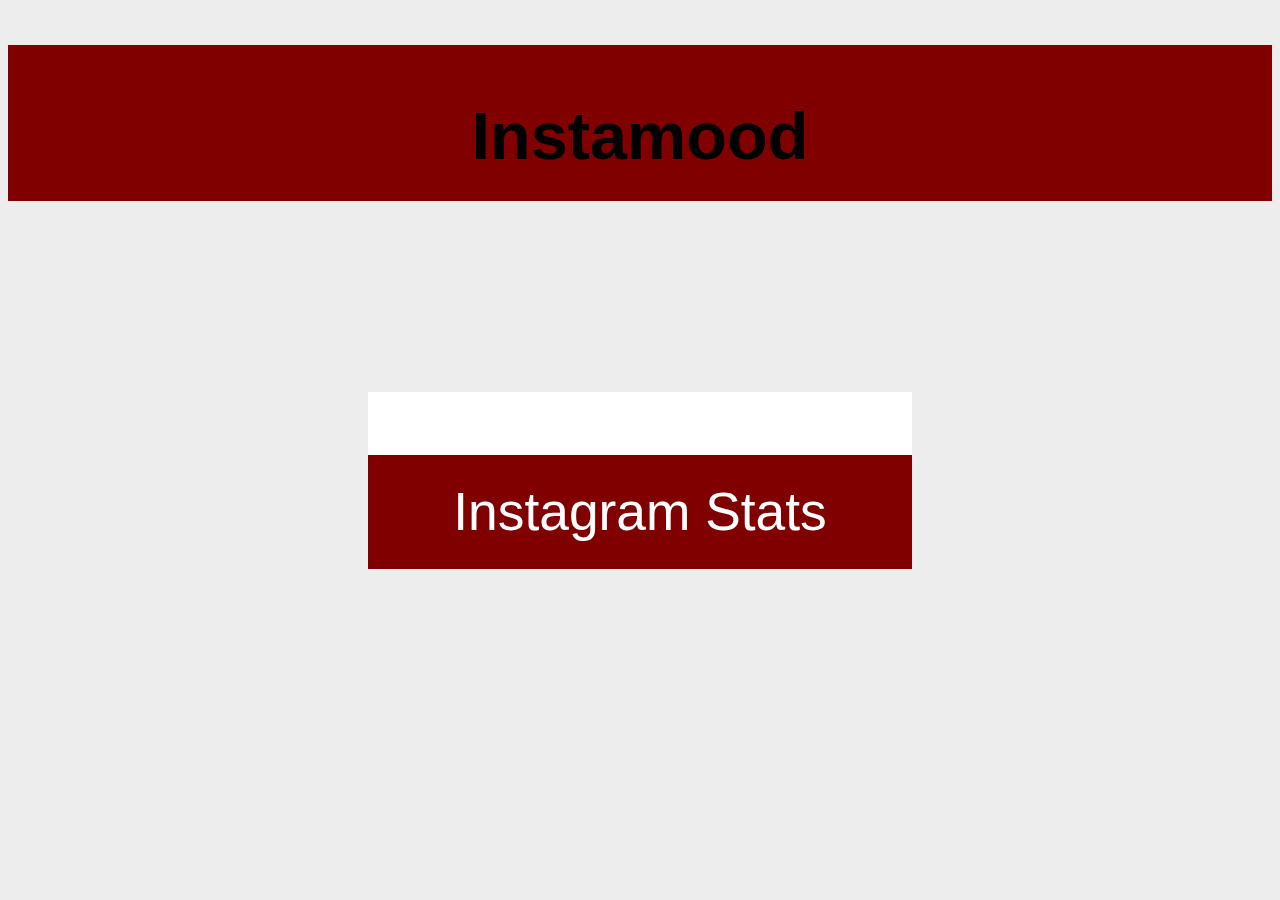
<file: index.html>
<!DOCTYPE html>
<html lang="en">
<head>
  <meta charset="UTF-8">
  <title>Instamood</title>
  <script   src="https://code.jquery.com/jquery-2.2.4.min.js"   integrity="sha256-BbhdlvQf/xTY9gja0Dq3HiwQF8LaCRTXxZKRutelT44="   crossorigin="anonymous"></script>
  <link href="https://maxcdn.bootstrapcdn.com/bootstrap/3.3.6/css/bootstrap.min.css" rel="stylesheet" integrity="sha384-1q8mTJOASx8j1Au+a5WDVnPi2lkFfwwEAa8hDDdjZlpLegxhjVME1fgjWPGmkzs7" crossorigin="anonymous">
  <script src="https://maxcdn.bootstrapcdn.com/bootstrap/3.3.6/js/bootstrap.min.js" integrity="sha384-0mSbJDEHialfmuBBQP6A4Qrprq5OVfW37PRR3j5ELqxss1yVqOtnepnHVP9aJ7xS" crossorigin="anonymous"></script>
  <script src="./script.js"></script>
  <link rel="stylesheet" type="text/css" href="./style.css">
</head>
<body>
	<h1 id="logheading">
	Instamood
	</h1>
	<div id="average">
	</div>
	<div class="instaimages">
		<p id="textSentiment"> </p>
	</div>
	<div class="col-md-6" id="allText" text="center" width="100%">
		<p id="head"> Instagram Stats </p>
		<p id="percentageCount"> </p>
		<p id="popularityCount"> </p>
		<p id="activeDays"> </p>
		<p id="brevity"> </p>
		<p id="visibilityThirst"> </p>
	</div>
</body>
</html>
</file>
<file: style.css>
#welcomepage{
	text-align: center;
	background-color: #ededed;
	font-family: Georgia;
	color:white;
	font-size: 40pt;
}
#description{
	font-size: 20pt;
	color:black;
	padding-bottom: 20pt;
}
.all{
	background-color: white;
	padding-bottom: 40pt;
	padding-top: 40pt;
	margin-right: 50pt;
	margin-left: 50pt;
	margin-bottom: 50pt;
	margin-top: 50pt;
	font-family: sans-serif;
}

a {
	text-align: center;
	font-family: sans-serif;
	background-color: aqua;
	color:white;
	padding:20pt;
	margin-top: 30pt;
}

#allText{
	text-align: center;
	background-color: white;
	font-family: serif;
	text-align:center;
	font-size: 20pt;
	padding-top: 7pt;
	color: maroon;
	margin-left: 270pt;
	margin-right: 270pt;
	margin-bottom: 40pt; 
}

body{
	background-color: #ededed;
	color: maroon;
	font-family: sans-serif;
	font-weight: heavier;


}
.instaimages {
	text-align: center;
	color:maroon;
	font-family: Georgia;
	padding-bottom: 50pt;
	display: block; 
	margin-left: 120pt;
	margin-right: 120pt; 
	/*margin-bottom: 40pt; */
	margin-top: 40pt;
}
.text{
	background-color: #ededed;
	text-align: center;
	color:maroon;
	padding-top:20pt;
	padding-bottom: 20pt;
	font-family: sans-serif;
	font-style: italic;
	font-weight:bolder;
	font-size: 15pt;
}
h1{
	text-align: left;
	color:black;
	padding-top: 40pt;
	padding-bottom: 20pt;
	font-size: 50pt;
	padding-left: 179pt;
	font-family: sans-serif;

}
#head{
	color:white;
	font-size:40pt;
	padding-bottom: 20pt;
	padding-top: 20pt;
	background-color: maroon;
	font-family: sans-serif;
}

#logheading{
	background-color: maroon;
	padding-left: 0;
	text-align: center;
}
.results{
	color:black;
	font-size: 13pt;
	font-style:normal;
	padding-top: 10pt;
}

#average{
	text-align: center;
	font-size: 15pt;
	padding-top: 20pt;

}
</file>
